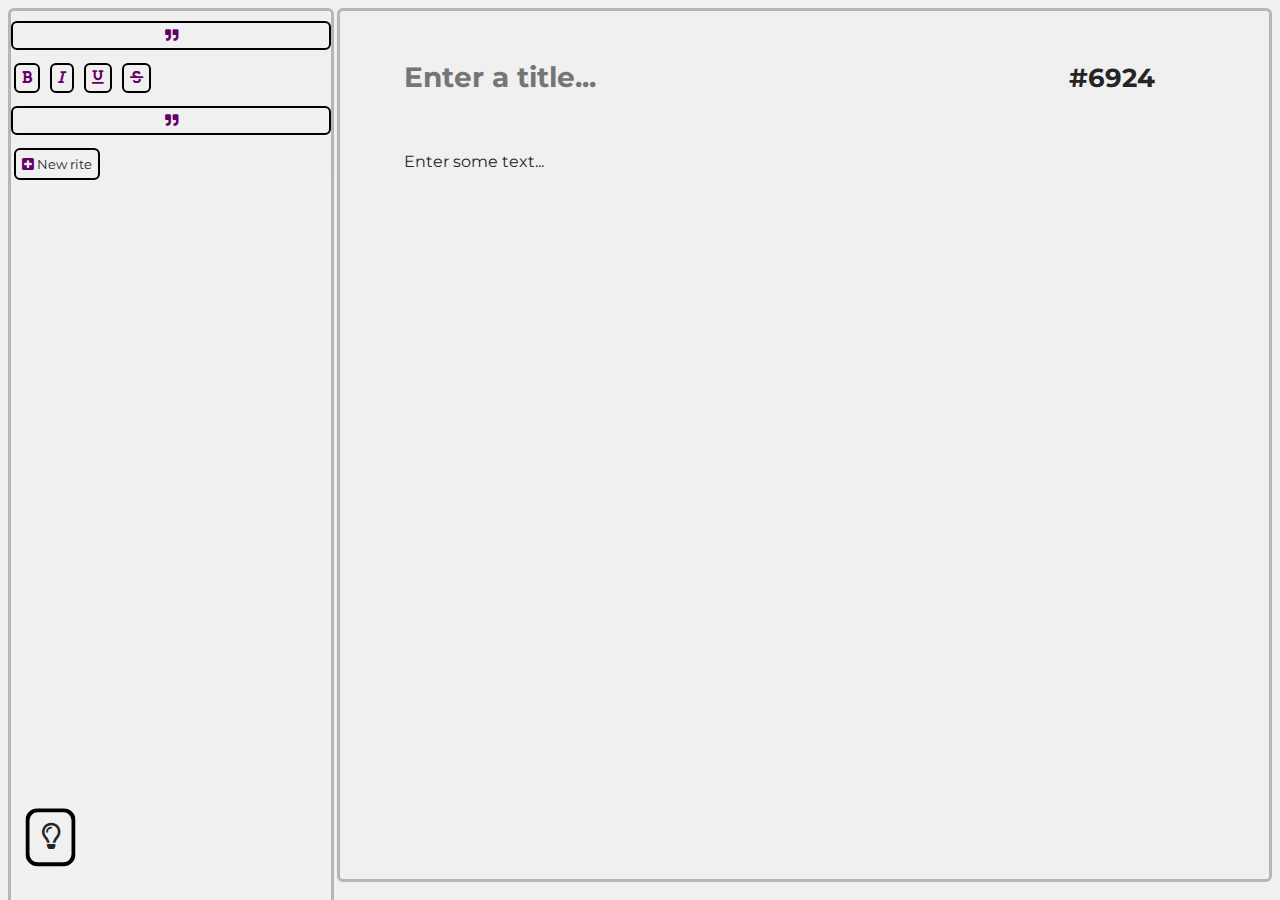
<file: index.html>
<html>

<head>
	<title>typerite</title>
	<!-- Global site tag (gtag.js) - Google Analytics -->
<script async src="https://www.googletagmanager.com/gtag/js?id=G-H56Q59D9PH"></script>
<script>
  window.dataLayer = window.dataLayer || [];
  function gtag(){dataLayer.push(arguments);}
  gtag('js', new Date());

  gtag('config', 'G-H56Q59D9PH');
</script>
	<!-- <meta name="viewport" content="width=device-width, initial-scale=1"> -->
	<meta name="description" content="A simplistic and modern text-editor">
	<meta name="twitter:image" content="./icon.png">
	<meta property="og:image" content="./icon.png">
	<meta http-equiv="Content-Type" content="text/html; charset=utf-16" />
	<link id="mode" rel="stylesheet" href="/css/style.css">
	<link rel="preconnect" href="https://fonts.googleapis.com">
	<link rel="preconnect" href="https://fonts.gstatic.com" crossorigin>
	<link href="https://fonts.googleapis.com/css2?family=Montserrat:wght@300&display=swap" rel="stylesheet">
	<link rel="stylesheet" href="https://cdnjs.cloudflare.com/ajax/libs/font-awesome/5.15.4/css/all.min.css"
		integrity="sha512-1ycn6IcaQQ40/MKBW2W4Rhis/DbILU74C1vSrLJxCq57o941Ym01SwNsOMqvEBFlcgUa6xLiPY/NS5R+E6ztJQ=="
		crossorigin="anonymous" referrerpolicy="no-referrer" />
</head>

<body>
	<div class="notification__container">

	</div>
	<div class="left">
		<div class="left__editor">
			<button onclick="drop()" id="drop"><i class="fas fa-quote-right"></i></button>
			<div class="left__toolbar left__toolbar1 show">
				<button><i class="fas fa-bold"></i></button>
				<button><i class="fas fa-italic"></i></button>
				<button><i class="fas fa-underline"></i></button>
				<button><i class="fas fa-strikethrough"></i></button>
			</div>
		</div>
		<div class="left__list">
			<button onclick="drop1()" id="drop"><i class="fas fa-quote-right"></i></button>
			<div class="left__toolbar left__toolbar2 show" id="docprevs">
				<div class="left__create">
					<button onclick="location.reload()"><i class="fas fa-plus-square"></i> New rite</button>
				</div>
				
			</div>
		</div> 
	</div>
	<button onclick="changeTheme()" style="position: absolute; bottom: 2%; transform: scale(2); margin: 30px;"><i class="far fa-lightbulb"></i></button>
	<div class="right">
		<iframe id="frame" src="./editor.html" frameborder="0"></iframe>
	</div>
	<!-- <h1>Hello World!</h1> -->
	<script src="./js/crypto-js.min.js"></script>
	<script src="./js/type.js"></script>
</body>

</html>
</file>
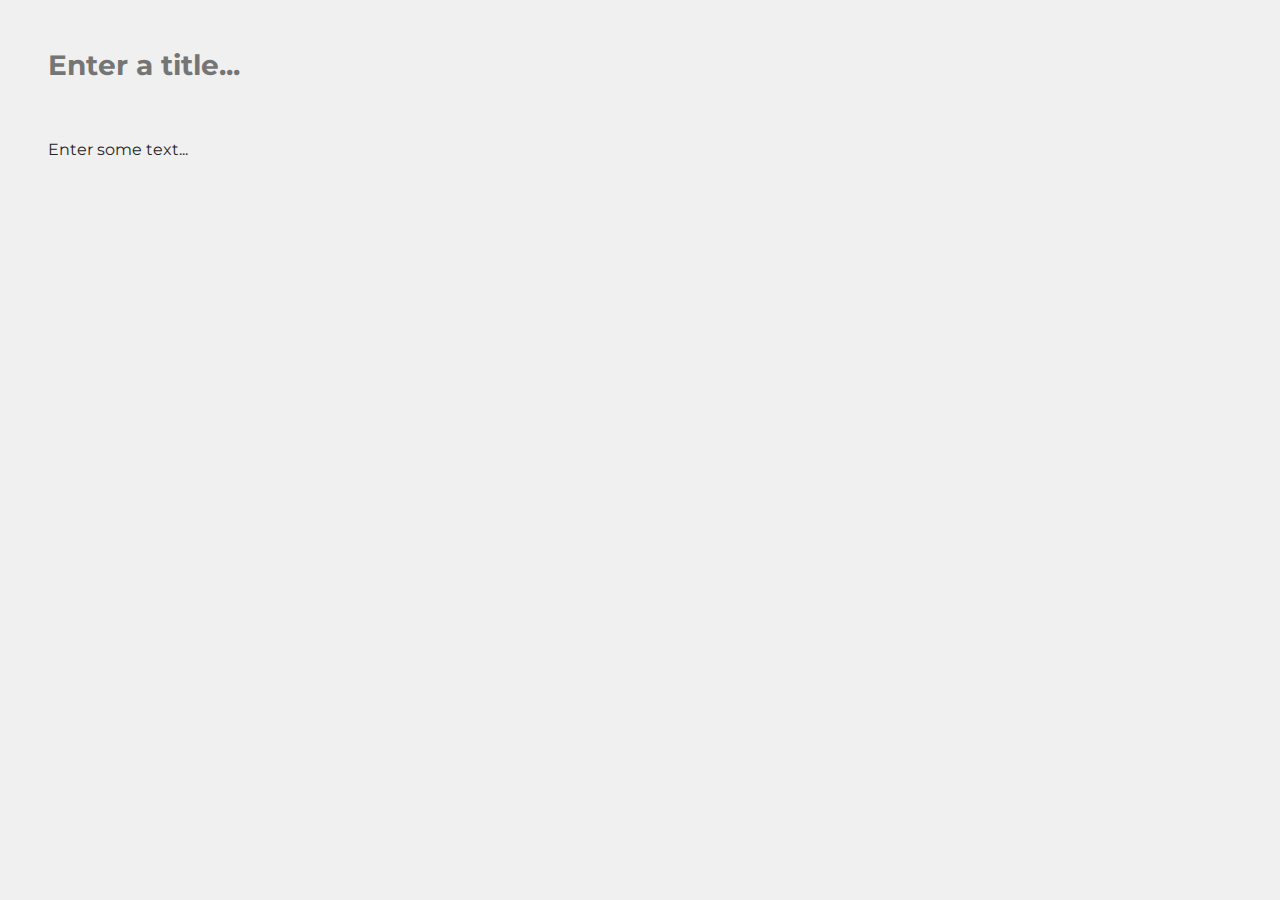
<file: editor.html>
<head>
    <meta name="viewport" content="width=device-width, initial-scale=1">
    <link id="mode" rel="stylesheet" href="/css/style.css">
	<link rel="preconnect" href="https://fonts.googleapis.com">
	<link rel="preconnect" href="https://fonts.gstatic.com" crossorigin>
	<link href="https://fonts.googleapis.com/css2?family=Montserrat:wght@300&display=swap" rel="stylesheet">
	<link rel="stylesheet" href="https://cdnjs.cloudflare.com/ajax/libs/font-awesome/5.15.4/css/all.min.css"
		integrity="sha512-1ycn6IcaQQ40/MKBW2W4Rhis/DbILU74C1vSrLJxCq57o941Ym01SwNsOMqvEBFlcgUa6xLiPY/NS5R+E6ztJQ=="
		crossorigin="anonymous" referrerpolicy="no-referrer" />
</head>

<body>
    <div class="right__title">
        <span><input type="text" placeholder="Enter a title..." id="title"></span><span id="id"></span>
    </div>
    <div class="right__text">
        <p id="text" aria-placeholder="Enter some text..." contenteditable autofocus>Enter some text...</p>
    </div>
    <div class="right__password">
    
    </div>
	<script src="./js/crypto-js.min.js"></script>
    <script src="./js/editor.js"></script>
</body>
</file>
<file: css/style.css>
* {
	background-color: rgb(240, 240, 240);
	color: rgb(37, 37, 37);
	font-family: 'Montserrat', sans-serif;
}

.fas {
	color: rgb(102, 0, 105);
}

button {
	border: 2px solid #000000;
	border-radius: 6px;
	transition-duration: 0.4s;
	padding: 6px;
	margin: 3px;
}

.show {
	transform: scale(1) !important;
	pointer-events: all;
	/* transform-origin: initial; */
}

.left__toolbar {
	overflow: hidden;
	/* padding-left: 1vw; */
	transition-duration: 0.4s;
	transform-origin: top left;
}

.left__toolbar:not(.show) {
	transform: scale(0) !important;
	pointer-events: none;
}

button:hover {
	transform: scale(1.2);
}

*::selection {
	background-color: rgba(134, 134, 134, 0.459);
}

#text {
	flex: auto;
	-webkit-appearance: none;
	border: none;
	caret-color: rgb(37, 37, 37);
	background: none;
	padding: 40px;
	padding-top: 0;
	font: inherit;
	font-size: 16px;
	line-height: 1.5;
	width: 90%;
	height: 100%;
}

#id {
	font-size: 26px;
	font-weight: bolder;
}

input[type="text"] {
	/* display: inline; */
	width: 80%;
	flex: auto;
	-webkit-appearance: none;
	border: none;
	background: none;
	font: inherit;
	padding: 40px;
	font-weight: bold;
	font-size: 28px;
}

#text:focus {
	outline: none;
}

input[type="text"]:focus {
	outline: none;
}

.right {
	margin-left: 26%;
	padding: 1px 16px;
	height: 98%;
	border: rgb(182, 182, 182) solid;
	display: flex;
	flex-direction: column;
	border-radius: 6px;
}

.right__text {
	height: 70%;
}

.left {
	overflow: hidden;
	user-select: none;
	border: rgb(182, 182, 182) solid;
	border-radius: 6px;
	list-style-type: none;
	margin: 0;
	padding: 0;
	width: 25%;
	background-color: #f1f1f1;
	height: 100%;
	/* Full height */
	position: fixed;
	/* Make it stick, even on scroll */
	overflow: auto;
	/* Enable scrolling if the sidenav has too much content */
}

.left__list__doc {
	overflow: hidden;
	transition-duration: 0.4s;
	display: block;
	color: #000;
	padding: 8px 16px;
	text-decoration: none;
}

.left__list__doc:hover {
	background-color: #555;
	color: white;
	/* padding: 10px; */
	transform-origin: left;
	/* transform: scale(1.2); */
}

.left__list__doc__title {
	overflow: hidden;
	font-size: 24px;
	font-weight: bold;
}

.left__list__doc__title,
.left__list__doc__text {
	color: inherit;
	background-color: inherit;
}

iframe {
	width: inherit;
	height: inherit;
}

#drop {
	margin: 10px 0px 10px 0px;
	width: 100%;
}
</file>
